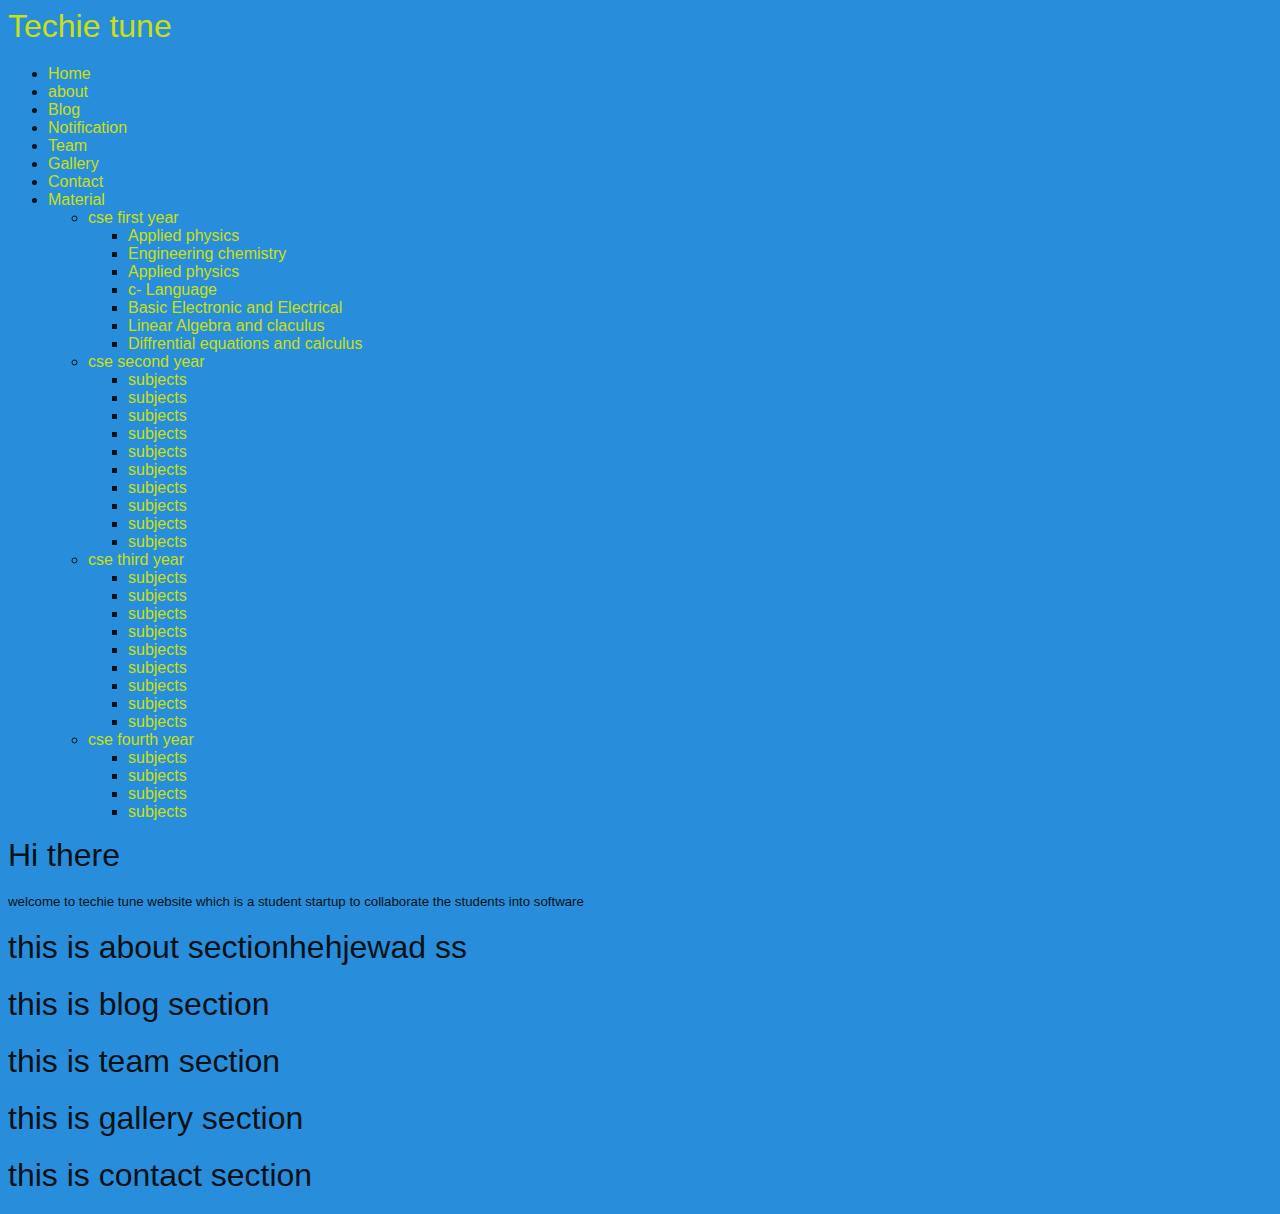
<file: index.html>
<!DOCTYPE html> 
<html lang= "en">
    <head>
        <meta charset="utf-8">
        <meta content ="width-device-width,intial-sclae=1.0" name ="viewport">
        <title>Homepage</title>
        <link href ="assests/css/main.css" rel="stylesheet">
        <link href ="assests/js/App.js" rel="">
        </head>
    <body>
        <!--header-->
        <div class="tool-bar">
    <div class=logo><h1><a href="index.html">Techie tune</a></div>
    <div class ="navbar">
        <ul> 
            <li><a href="#home">Home</a></li>
            <li><a href ="#about">about</a></li>
            <li><a href ="#blog">Blog</a> </li>
            <li><a href ="#notifications">Notification</a></li>
            <li><a href ="#team">Team</a></li>
            <li><a href ="#gallery">Gallery</a></li>
            <li><a href ="#contact">Contact</a></li>
        <li><a href="#"><span>Material</span></a>
            <ul>
                <li class ="dropdown"><a href ="#">cse first year</a>
                <ul>
                    <li><a href="#">Applied physics</a></li>
                    <li><a href ="#">Engineering chemistry</a></li>
                    <li><a href="#">Applied physics</a></li>
                    <li><a href="#">c- Language</a></li>
                    <li><a href="#">Basic Electronic and Electrical</a></li>
                    <li><a href="#">Linear Algebra and claculus</a></li>
                    <li><a href="#">Diffrential equations and calculus</a></li>
                </ul></li>

                <li class ="dropdown"><a href ="#">cse second  year</a>
                    <ul>
                        <li><a href="#">subjects</a></li>
                        <li><a href="#">subjects</a></li>
                        <li><a href="#">subjects</a></li>
                        <li><a href="#">subjects</a></li>
                        <li><a href="#">subjects</a></li>
                        <li><a href="#">subjects</a></li>
                        <li><a href="#">subjects</a></li>
                        <li><a href="#">subjects</a></li>
                        <li><a href="#">subjects</a></li>
                        <li><a href="#">subjects</a></li>


                    </ul></li>
                    <li class ="dropdown"><a href ="#">cse third  year</a>
                        <ul>
                            <li><a href="#">subjects</a></li>
                            <li><a href="#">subjects</a></li>
                            <li><a href="#">subjects</a></li>
                            <li><a href="#">subjects</a></li>
                            <li><a href="#">subjects</a></li>
                            <li><a href="#">subjects</a></li>
                            <li><a href="#">subjects</a></li>
                            <li><a href="#">subjects</a></li>
                            <li><a href="#">subjects</a></li>
                        </ul></li>
                        <li class ="dropdown"><a href ="#">cse fourth year</a>
                            <ul>
                                <li><a href="#">subjects</a></li>
                                <li><a href="#">subjects</a></li>
                                <li><a href="#">subjects</a></li><li>
                                    <a href="#">subjects</a></li>
                            </ul></li>
                            
            </ul>
        </li>

        </ul>
    </div>
</div>
 <!-- ======= Home Section ======= -->
 <section id="home">
<!-- End of Header-->

        <div id ="home-content-info" class ="top">
            <h1>Hi there</h1>
        <h5>welcome to techie tune website which is a student startup to collaborate the students into software</h5>
        </div>
</section>

<!--about section-->
<section id ="about">
    <div class="about-content-info">
        <h1>this is about sectionhehjewad  ss</h1>
    </div>
</section>

<!--blog section-->
<section id ="blog">
    <div class="blog-content-info">
        <h1>this is blog section</h1>
    </div>
</section>

<!--Team section-->
<section id ="team">
    <div class="team-content-info">
        <h1>this is team section</h1>
    </div>
</section>
<!--gallery section-->
<section id ="gallery">
    <div class="gallery-content-info">
        <h1>this is gallery section</h1>
    </div>
</section>
<!--contact section-->
<section id ="contact">
    <div class="contact-content-info">
        <h1>this is contact section</h1>
    </div>
</section>
    </body>
    
</html>
</file>
<file: assests/css/main.css>
/*General*/
body {
 
    overflow-x:hidden;
    font-family: 'Montserrat', sans-serif;
    background-color: #288edb;
    color: #081116;
}

a{
    color:#cbe00d;
    text-decoration:none;
    transition: 0.5s;;
}
a:hover , a:active,a:focus{
    color:rgb(1, 7, 12);
    outline:none;
    text-decoration: none;
}
p{
    padding:0;
    margin:0 0 30px 0;
}
h1,h2,h3,h4,h5,h6{
    font-family: "Montserrat",sans-serif;
    font-weight: 400;
    margin:0 0 20px 0;
    padding:0;
}
</file>
